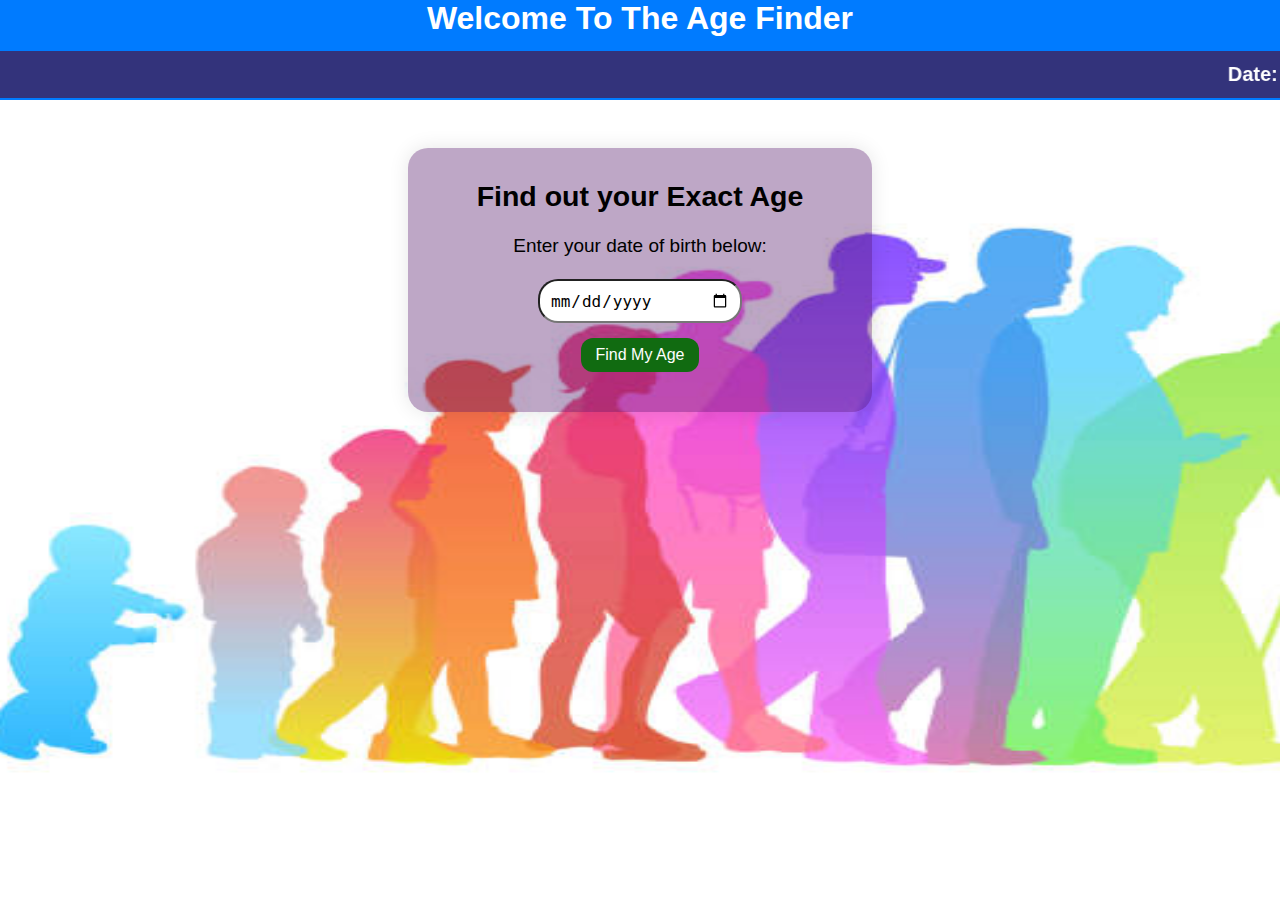
<file: intro.html>
<!DOCTYPE html>
<html lang="en">
<head>
    <meta charset="UTF-8">
    <meta name="viewport" content="width=device-width, initial-scale=1.0">
    <title>fancy age finder</title>
    <link rel="stylesheet" href="style.css">
</head>
<body>
   <div class="header">
        <h1 class="h1">Welcome To The Age Finder</h1>
    <marquee behaviour="scroll" direction="left" scrollamount="5" id="marqueeText">
        Date:<span id="liveDate"></span> | Time:<span id="livetime"></span> | ** Here we get your current age in years, months, weeks, etc.** </marquee>
       </div>
       <div class="mainpanel">
            <div  class="panel">
            <h2>Find out your Exact Age</h2><br>
            <p>Enter your date of birth below:</p><br>
            <input type="date" id="dob" max=""placeholder="Select your birthdate" /><br>
            <button onclick="findage()">Find My Age</button>
            <div class="result" id="result"></div></div>
            </div>
            <footer id="footer">
            <p><b>Thanks you for using Age Finder</b></p>
        </footer>

<script src="script.js"></script>
</body>
</html>
</file>
<file: style.css>
*{
    margin: 0%;
    padding: 0%;
}
.panel{
    background-color: #4d0f645d;
    padding: 2rem;
    border-radius: 20px;
    box-shadow: 0 0 20px rgba(0,0,0,0.1);
    text-align: center;
    height: 200px;
    width: 400px;
    font-size: 19px;

}
.mainpanel{
    margin-top: 3em;
    display:flex;
    justify-content: center;
    align-items: center;
    text-align:center;
   
}


body{
    margin: 0;
    background-image: url(grow.jpg);
    background-size:1600px 800px;
    background-repeat: no-repeat;
    background-attachment: fixed;
    background-position: center;
    font-family: Arial, sans-serif;
}

.header{
    text-align: center;
    background-color: #007bff;
    color: white;
     height: 100px;
}


#marqueeText{
    background-color: #33337b;
    color: white;
    font-size: 20px;
    font-weight: bold;
    padding: 12px;
    margin-top: 14px;
}
main{
    color: #333 ;
    padding: 30px 10px;
}
input[type="date"] {
    padding: 10px;
    font-size: 16px;
}
button{
    background-color: #116b11;
    color:#ffffff;
    padding: 8px;
    margin-top:  15px;
    border: none;
    border-radius: 12px;
    cursor: pointer;
    font-size: 16px;
    width:118px;
}

button:hover {
    background-color: #021702;

}

.result {
    margin-top: 70px;
    font-size: 18px;
    color: #0c0404;
    word-spacing: 4px;
}
footer{
    display: none;
    margin-top: 13.5em;
    background-color: #0b0b65;
    color: white;
    padding: 15px;
    text-align: center;;
}
#dob{
    width: 180px;
    height:20px
}
input{
    border-radius: 20px;
    padding:5px
}
</file>
